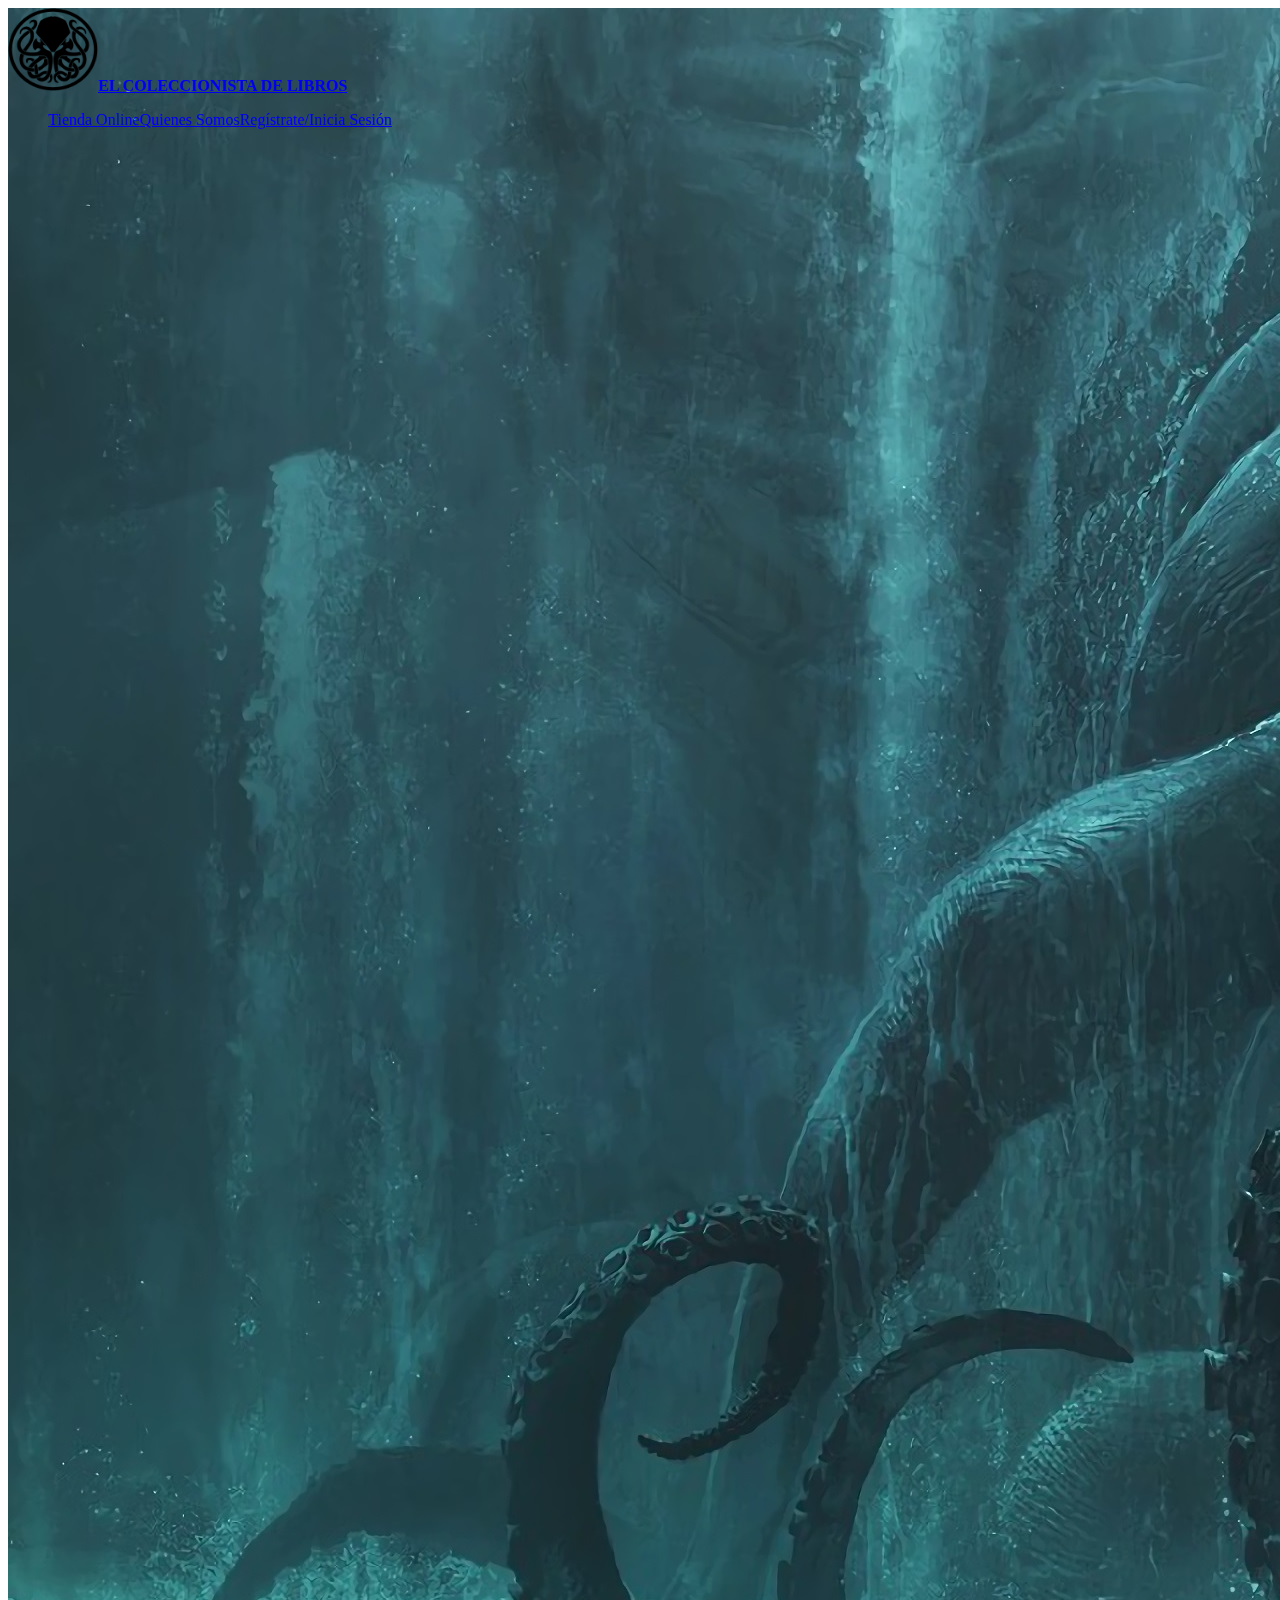
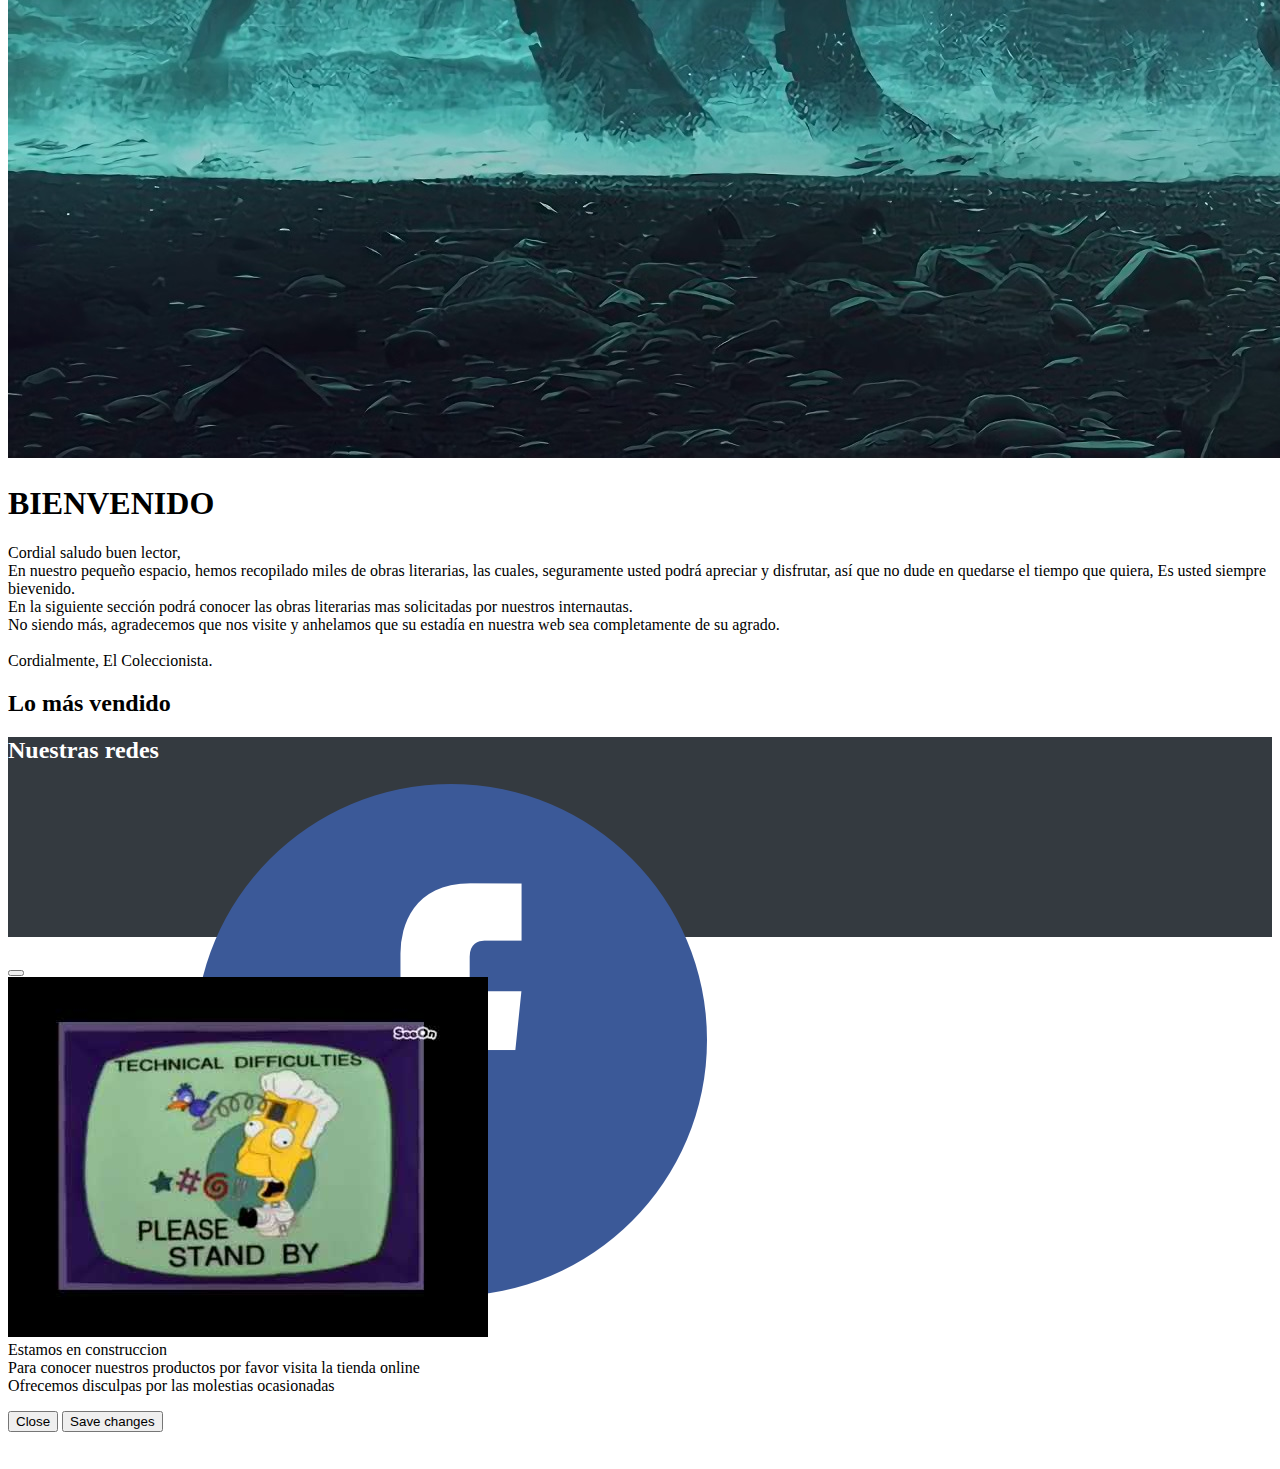
<file: index.html>
<!DOCTYPE html>
<html lang="es">
<head>
    <meta charset="UTF-8">
    <meta http-equiv="X-UA-Compatible" content="IE=edge">
    <meta name="viewport" content="width=device-width, initial-scale=1.0">
    <title>El coleccionista</title>
    <link rel="shortcut icon" href="./public/img/lovecraft_icon.png" type="image/png">
    <link href="https://cdn.jsdelivr.net/npm/bootstrap@5.1.3/dist/css/bootstrap.min.css" rel="stylesheet" integrity="sha384-1BmE4kWBq78iYhFldvKuhfTAU6auU8tT94WrHftjDbrCEXSU1oBoqyl2QvZ6jIW3" crossorigin="anonymous"/>
    <link rel="stylesheet" href="https://cdnjs.cloudflare.com/ajax/libs/animate.css/4.1.1/animate.min.css"/>
    <link rel="stylesheet" href="public/style.css">
</head>
<body>
    <nav class="navbar navbar-expand-lg navbar-dark nav-custom">
        <div class="container-fluid" id="navigation">
            
        </div>
    </nav>
    <div>
        <img src="public/img/image_main.jpg" alt="hp_lovecraft" class="img-fluid">
    </div>
    
    <main class="container mt-3">
        <div class="row">
            <h1 class="col">BIENVENIDO</h1>
        </div>
        <div class="row">
            <div class="col-8">
                <p class="fs-5">Cordial saludo buen lector, <br>
                    En nuestro pequeño espacio, hemos recopilado miles de obras literarias, las cuales, seguramente usted podrá apreciar y disfrutar, así que no dude en quedarse el tiempo que quiera, Es usted siempre bievenido.<br>
                    En la siguiente sección podrá conocer las obras literarias mas solicitadas por nuestros internautas.<br>
                    No siendo más, agradecemos que nos visite y anhelamos que su estadía en nuestra web sea completamente de su agrado.
                    <br><br>
                    Cordialmente, El Coleccionista. 
                </p>
            </div>
        </div>
    </main>
    <div class="container-fluid mt-3">
        <div class="row">
            <div class="col-12">
                <h2>Lo más vendido</h2>
            </div>
        </div>
        <div class="row mt-3" id="top4">
        </div>
    </div>
    <div id="footer">

    </div>
</body>
<div class="modal" tabindex="-1" id="modalTienda">
    <div class="modal-dialog modal-dialog-custom">
      <div class="modal-content">
        <div class="modal-header">
          <h5 class="modal-title" id="modalTitulo"></h5>
          <button type="button" class="btn-close" data-bs-dismiss="modal" aria-label="Close"></button>
        </div>
        <div class="modal-body">
          <div class="row">
              <div class="col-4">
                <img src="public/img/fallas_Tecnicas.jpg" alt="" class="img-fluid w-100">
              </div>
              <div class="col-8">
                Estamos en construccion
                <br>
                Para conocer nuestros productos por favor visita la tienda online
                <br>
                Ofrecemos disculpas por las molestias ocasionadas
                <p id="modalGenero"></p>
                <p id="modalAuthor"></p>
                <p id="modalDescripcion"></p>
              </div>
          </div>  
        </div>
        <div class="modal-footer">
          <button type="button" class="btn btn-secondary" data-bs-dismiss="modal">Close</button>
          <button type="button" class="btn btn-primary">Save changes</button>
        </div>
      </div>
    </div>
</div>
<script src="https://cdn.jsdelivr.net/npm/bootstrap@5.1.3/dist/js/bootstrap.bundle.min.js" integrity="sha384-ka7Sk0Gln4gmtz2MlQnikT1wXgYsOg+OMhuP+IlRH9sENBO0LRn5q+8nbTov4+1p" crossorigin="anonymous"></script>
<script src="public/controlador.js" type="module"></script>
    
</html>
</file>
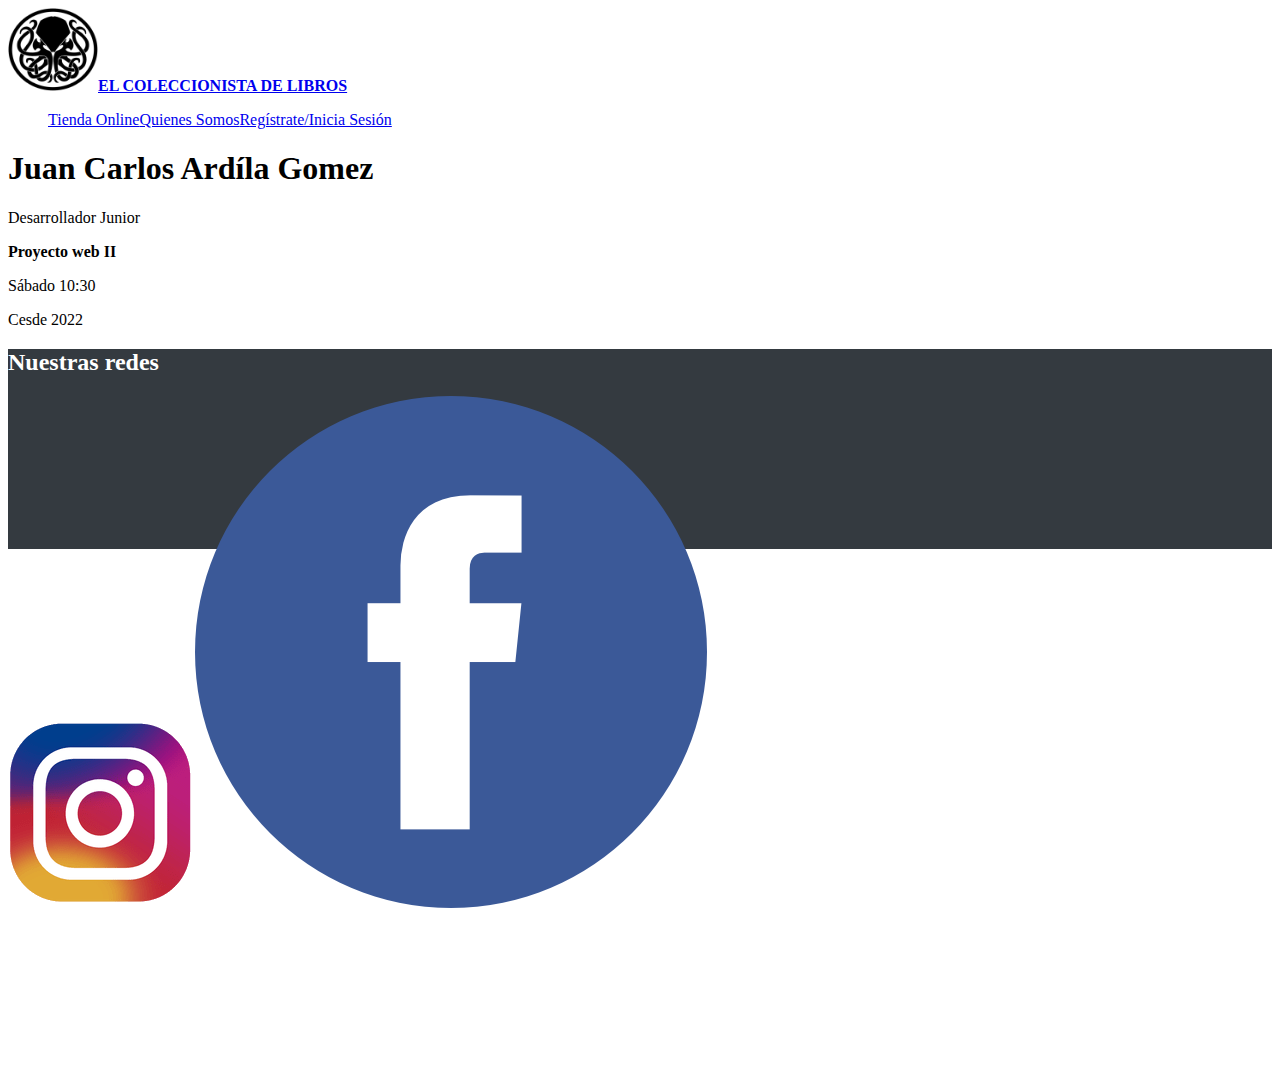
<file: vistas/nosotros.html>
<!DOCTYPE html>
<html lang="es">
<head>
    <meta charset="UTF-8">
    <meta http-equiv="X-UA-Compatible" content="IE=edge">
    <meta name="viewport" content="width=device-width, initial-scale=1.0">
    <title>biografia | El coleccionista</title>
    <link rel="shortcut icon" href="../public/img/lovecraft_icon.png" type="image/png">
    <link href="https://cdn.jsdelivr.net/npm/bootstrap@5.1.3/dist/css/bootstrap.min.css" rel="stylesheet" integrity="sha384-1BmE4kWBq78iYhFldvKuhfTAU6auU8tT94WrHftjDbrCEXSU1oBoqyl2QvZ6jIW3" crossorigin="anonymous">
    <link rel="stylesheet" href="../public/style.css">
    <link rel="stylesheet" href="https://cdnjs.cloudflare.com/ajax/libs/animate.css/4.1.1/animate.min.css"/>

</head>
<body>
    <nav class="navbar navbar-expand-lg navbar-light bg-light">
        <div class="container-fluid" id="navigation">
        </div>
    </nav>
    <div class="container mt-3">
        <div class="row">
            <h1 class="col">Juan Carlos Ardíla Gomez</h1>
        </div>
        <div class="row">
            <div class="col-8">
                <span class="mb-3">Desarrollador Junior</span>
                <p><b class="fs-5">Proyecto web II</b></p>
                <p>Sábado 10:30</p>
                <p>Cesde 2022</p>
            </div>
        </div>
    </div>
    <div id="footer">
      
    </div>
</body>
<script src="https://cdn.jsdelivr.net/npm/bootstrap@5.1.3/dist/js/bootstrap.bundle.min.js" integrity="sha384-ka7Sk0Gln4gmtz2MlQnikT1wXgYsOg+OMhuP+IlRH9sENBO0LRn5q+8nbTov4+1p" crossorigin="anonymous"></script>
<script src="../public/controlador.js" type="module"></script>
</html>
</file>
<file: public/style.css>
.nav-custom{
    position:absolute;
    width: -webkit-fill-available;
}
.navlink-custom{
    align-self: center;
}

.icon-custom{
    font-size: 27px;
    cursor: pointer;
}

.card-title-custom{
    text-overflow: ellipsis;
    overflow: hidden;
    white-space: nowrap;
}

.card-text-custom{
    text-overflow: ellipsis;
    overflow: hidden;
    white-space: nowrap;
    margin-bottom: 0;
}

.modal-dialog-custom{
    max-width: 700px;
}

.i-custom{
    font-size: 300px;
}

.pcarrito{
    margin-bottom: 0;
}


.divContainerSubtotal-custom{
    background-color: #dee2e6;
    border-radius: 7px;
    margin: 20px 5px;
    padding: 20px 0;
}

.footer{
    height: 200px;
    background-color: #343a40;
    color:#fff;
}

.nav-link-footer{
    color:white;
    cursor: pointer;
}

.nav-link-footer:link, .nav-link-footer:visited, .nav-link-footer:active {
    text-decoration:none;
    color:white;
}

.nav-link-footer:hover{
    color: #dee2e6;
}

.linkredes{
    height: 40px;
}
</file>
